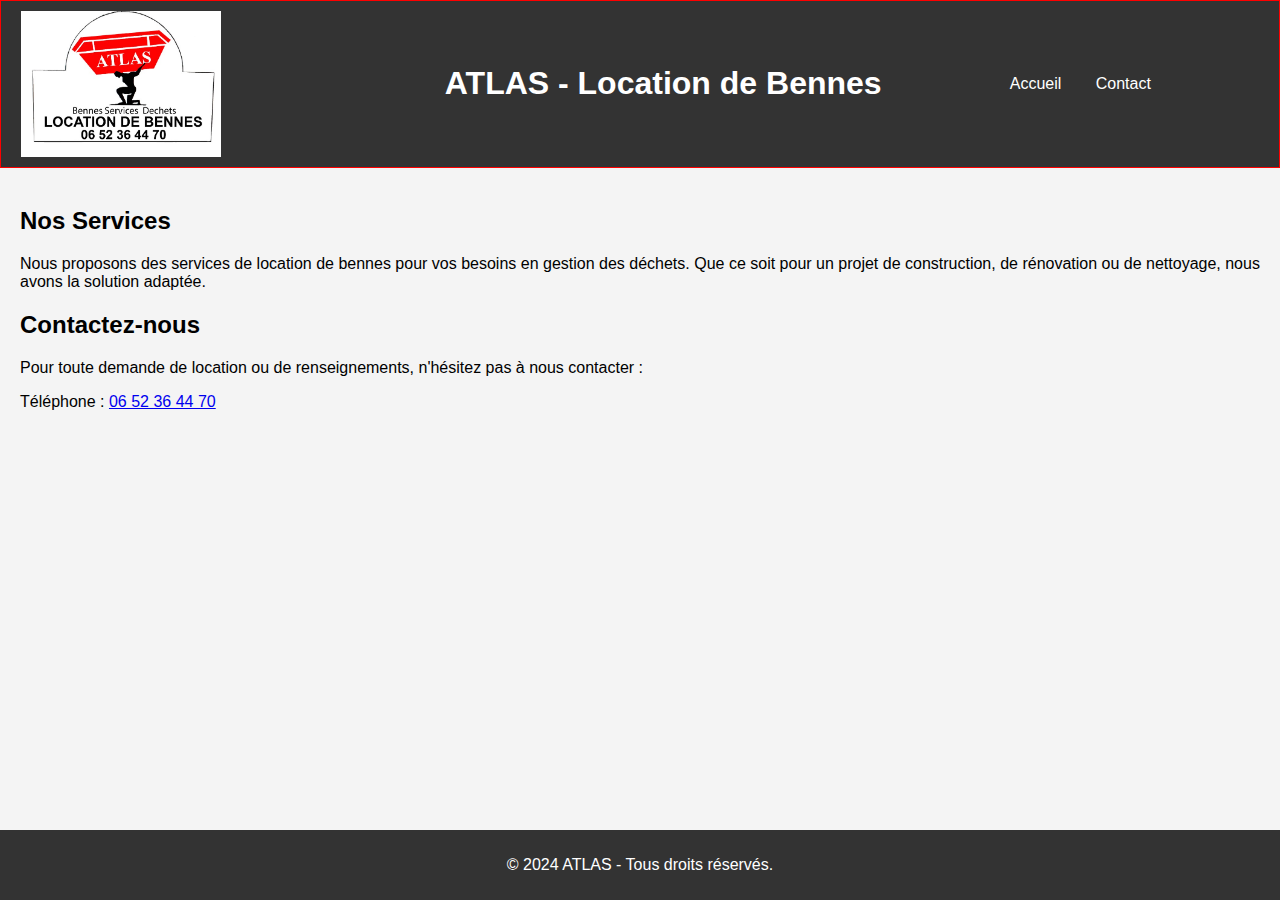
<file: index.html>
<!DOCTYPE html>
<html lang="fr">
<head>
    <meta charset="UTF-8">
    <meta name="viewport" content="width=device-width, initial-scale=1.0">
    <title>ATLAS - Location de Bennes</title>
    <link rel="stylesheet" href="styles.css">
</head>
<body>
    <div class="navbar">
    <header>
        <img src="Photos/logo.jpg" alt="ATLAS Bennes Services Dechets">
        <h1>ATLAS - Location de Bennes</h1>
    </header>
    <nav>
        <a href="index.html">Accueil</a>
        <a href="contact.html">Contact</a>
    </nav>
</div>
    <div class="container">
        <section id="services" class="services">
            <h2>Nos Services</h2>
            <p>Nous proposons des services de location de bennes pour vos besoins en gestion des déchets. Que ce soit pour un projet de construction, de rénovation ou de nettoyage, nous avons la solution adaptée.</p>
        </section>
        <section id="contact" class="contact">
            <h2>Contactez-nous</h2>
            <p>Pour toute demande de location ou de renseignements, n'hésitez pas à nous contacter :</p>
            <p>Téléphone : <a href="tel:0652364470">06 52 36 44 70</a></p>
        </section>
    </div>
    <footer>
        <p>&copy; 2024 ATLAS - Tous droits réservés.</p>
    </footer>
</body>
</html>
</file>
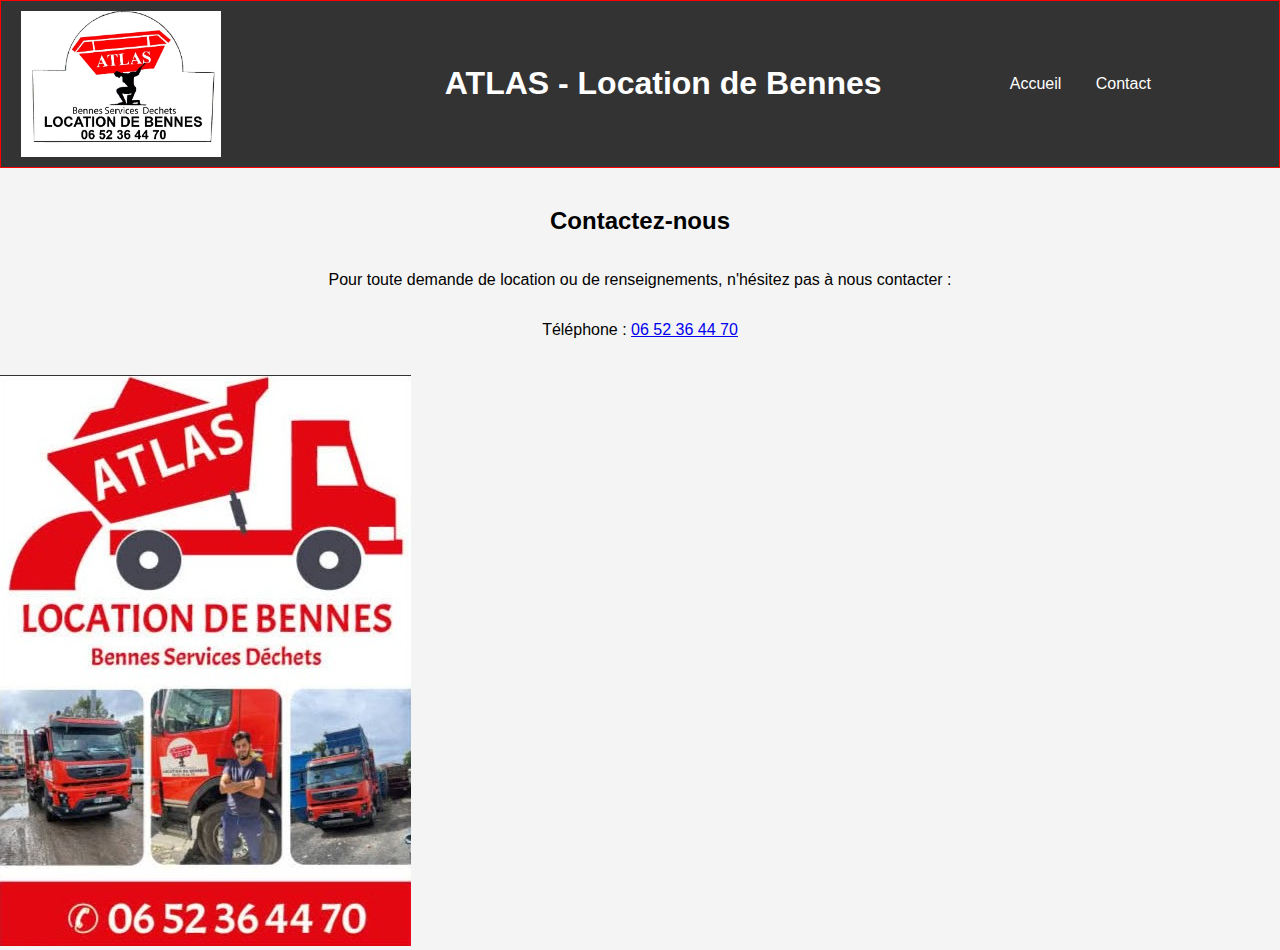
<file: contact.html>
<!DOCTYPE html>
<html lang="en">
<head>
    <meta charset="UTF-8">
    <meta name="viewport" content="width=device-width, initial-scale=1.0">
    <title>Contact</title>
    <link rel="stylesheet" href="contact.css">
    <link rel="stylesheet" href="styles.css">

</head>
<body>
    <div class="navbar">
        <header>
            <img src="Photos/logo.jpg" alt="ATLAS Bennes Services Dechets">
            <h1>ATLAS - Location de Bennes</h1>
        </header>
        <nav>
            <a href="index.html">Accueil</a>
            <a href="contact.html">Contact</a>
        </nav>
    </div>
    <section id="contact" class="contact">
        <h2>Contactez-nous</h2>
        <p>Pour toute demande de location ou de renseignements, n'hésitez pas à nous contacter :</p>
        <p>Téléphone : <a href="tel:0652364470">06 52 36 44 70</a></p>
    </section>

    <img src="Photos/FB_IMG_1739646153158.jpg" alt="ATLAS Bennes Services Dechets">

    
</body>
</html>
</file>
<file: styles.css>
body {
    font-family: Arial, sans-serif;
    margin: 0;
    padding: 0;
    background-color: #f4f4f4;
}


.navbar{
    border: solid 1px red;
    display: flex;
    justify-content: space-between;
    align-items: center;
    background-color: #333;
}
header {
    color: #fff;
    padding: 10px 0;
    text-align: center;
    display: flex;
    justify-content: space-between;
    align-items: center;
    width: 70%;
}

header img {
    max-width: 200px;
    margin: 0 20px;
}

nav {
   //background-color: #444;
    padding: 10px;
    text-align: center;
    width: 30%;
}

nav a {
    color: #fff;
    margin: 0 15px;
    text-decoration: none;
}

.container {
    padding: 20px;
}

.services, .contact {
    margin-bottom: 20px;
}

footer {
    background-color: #333;
    color: #fff;
    text-align: center;
    padding: 10px 0;
    position: fixed;
    width: 100%;
    bottom: 0;
}
</file>
<file: contact.css>
.contact{
    display: flex;
    flex-direction: column;
    justify-content: space-between;
    align-items: center;
    margin: 20px;
}
</file>
